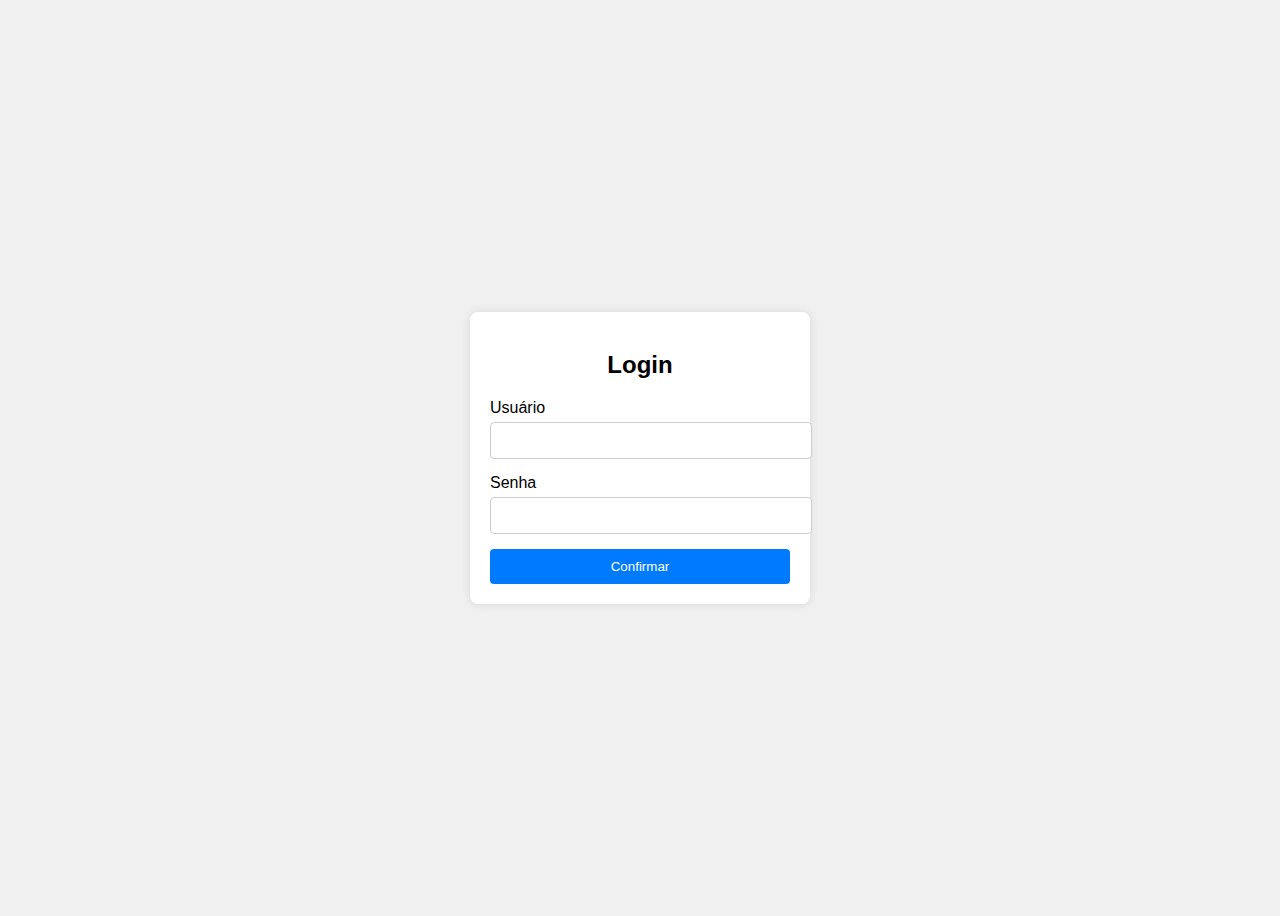
<file: index.html>
<!DOCTYPE html>
<html lang="pt-BR">
<head>
    
<meta charset="UTF-8">
    <meta name="viewport" content="width=device-width, initial-scale=1.0">
    
<link rel="stylesheet" href="index.css">
    
<title>Login</title>

</head>
<body>
    
 
<div class="login-container">
        
<h2>Login</h2>
        
       
<form id="loginForm" action="texto1.html" method="POST">
            
      
<div class="input-group">
                
          
<label for="username">Usuário</label>
 
<input type="text" id="username" name="username" required>
               
</div>
            
          
<div class="input-group">
                
<label for="password">Senha</label>
                
       
<input type="password" id="password" name="password" required>

</div>
            
     
<button type="submit">Confirmar</button>
        
</form>
    
    
</div>

</body>
</html>
</file>
<file: index.css>
body {
    
display: flex;
    
justify-content: center;

align-items: center;

height: 100vh;
    
background-color: #f0f0f0;
    font-family: Arial, sans-serif;
}

.login-container {

   
background-color: white;

   
border-radius: 8px;
    
 
box-shadow: 0 0 10px rgba(0, 0, 0, 0.1);

 
padding: 20px;

width: 300px;
    
text-align: center;
}

h2 {
    
    
margin-bottom: 20px;
}

.input-group {
    
margin-bottom: 15px;
    
 
text-align: left;
}

label {
    
display: block;
    margin-bottom: 5px;
}

input[type="text"],
input[type="password"] {
    
   
width: 100%;
    
padding: 10px;
    
border: 1px solid #ccc;
    

border-radius: 4px;
}

button {
    

width: 100%;

padding: 10px;

background-color: #007bff;
    
   
color: white;
    
  
border: none;
    
   
border-radius: 4px;
    
  
cursor: pointer;
    transition: background-color 0.3s;
}

button:hover {
background-color: #0056b3;
}
</file>
